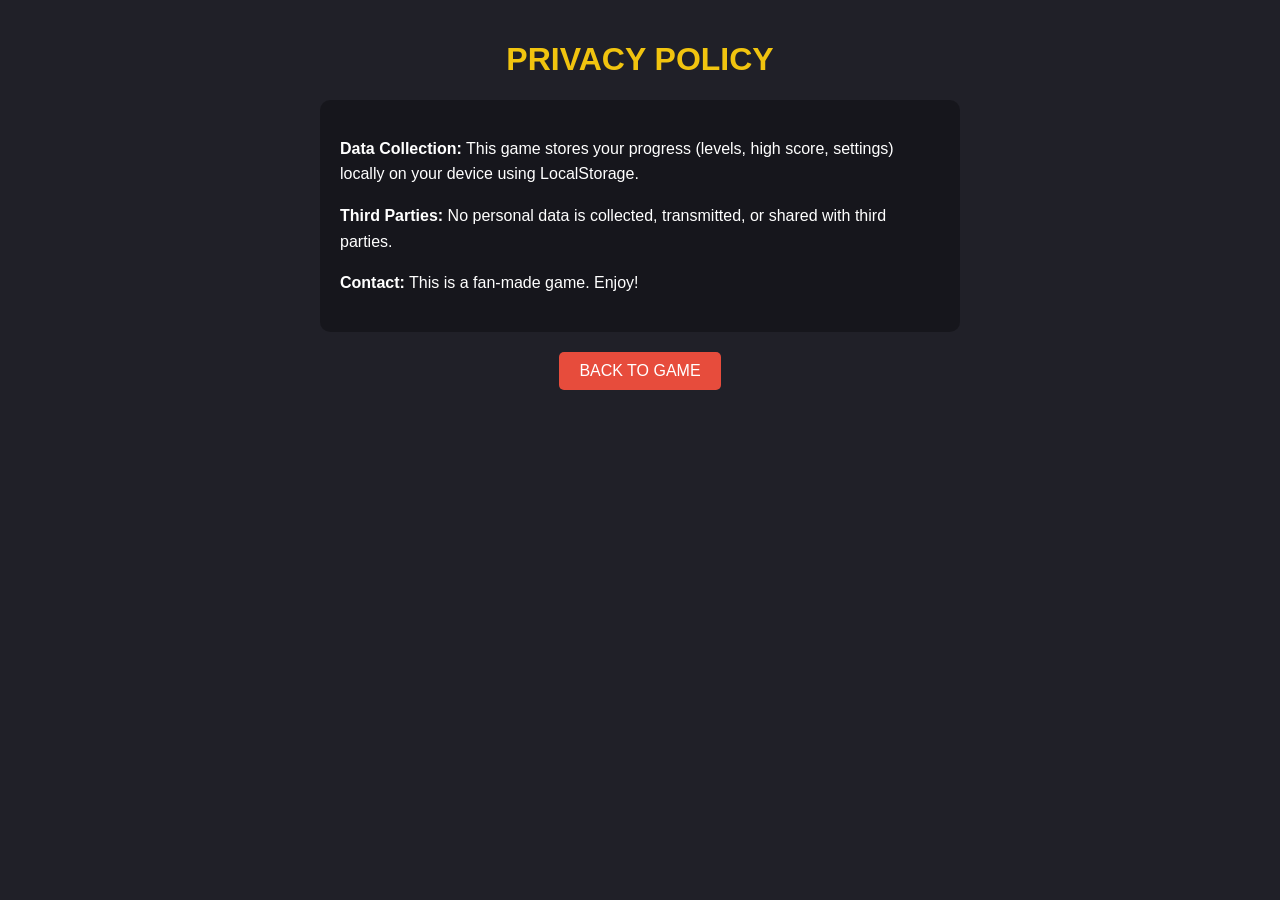
<file: privacy.html>
<!DOCTYPE html>
<html>
<head>
  <title>Privacy Policy - Pixel Bot</title>
  <meta name="viewport" content="width=device-width, initial-scale=1.0">
  <link rel="icon" href="logo.png" type="image/png">
  <style>
    body {
      background-color: #202028;
      color: #fff;
      font-family: sans-serif;
      text-align: center;
      padding: 20px;
      margin: 0;
    }
    h1 { color: #f1c40f; }
    .content {
      max-width: 600px;
      margin: 0 auto;
      text-align: left;
      line-height: 1.6;
      background: rgba(0,0,0,0.3);
      padding: 20px;
      border-radius: 10px;
    }
    button {
      background-color: #e74c3c;
      color: white;
      border: none;
      padding: 10px 20px;
      font-size: 16px;
      cursor: pointer;
      margin-top: 20px;
      border-radius: 5px;
    }
    button:hover { background-color: #c0392b; }
  </style>
</head>
<body>
  <h1>PRIVACY POLICY</h1>
  <div class="content">
    <p><strong>Data Collection:</strong> This game stores your progress (levels, high score, settings) locally on your device using LocalStorage.</p>
    <p><strong>Third Parties:</strong> No personal data is collected, transmitted, or shared with third parties.</p>
    <p><strong>Contact:</strong> This is a fan-made game. Enjoy!</p>
  </div>
  <button onclick="window.location.href='index.html'">BACK TO GAME</button>
</body>
</html>
</file>
